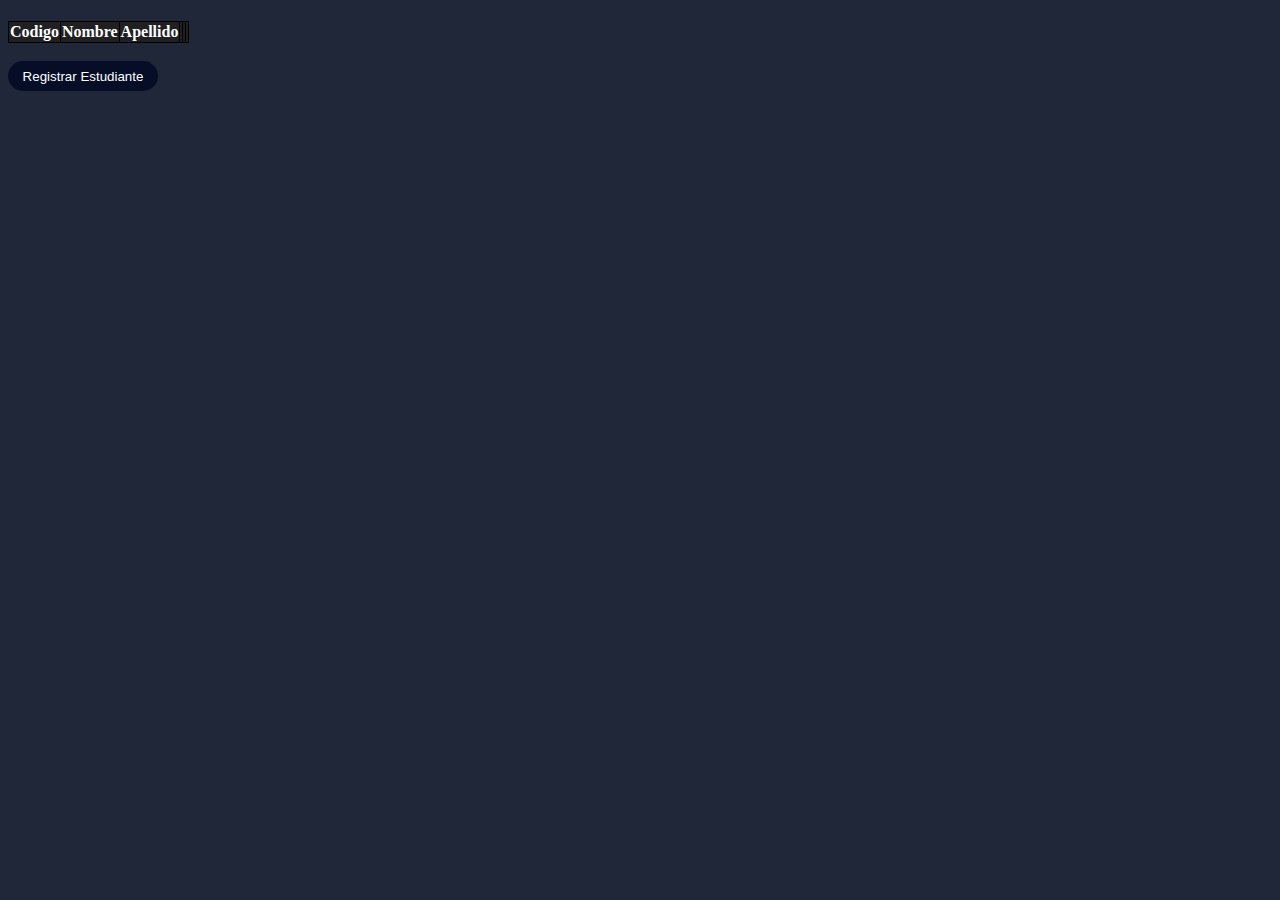
<file: index.html>
<!DOCTYPE html>
<html lang="es">

<head>
    <meta charset="UTF-8">
    <meta http-equiv="X-UA-Compatible" content="IE=edge">
    <meta name="viewport" content="width=device-width, initial-scale=1.0">
    <title>Estudiantes</title>
    <link rel="stylesheet" type="text/css" href="css/estilos.css">
    <link rel="stylesheet" href="css/bordes.css">
</head>

<body>
    <header>
        <h1 id="validarTitulo"></h1>
    </header>
    <main>
        <section>
            <table class="table-bordered" id="estudiantesTb">
                <thead class="table-encabezado">
                    <tr>
                        <th>Codigo</th>
                        <th>Nombre</th>
                        <th>Apellido</th>
                        <th></th><!-- Los tres espacios son para el boton modificar, eliminar y notas -->
                        <th></th>
                        <th></th>
                    </tr>
                </thead>
                <tbody class="table-content">

                </tbody>
            </table><br>
            <section>
                <button id="btnRegistrar">Registrar Estudiante</button>
            </section><br>
        </section>
        <section id="inputsContainer">
            <h3 id="titulo"></h3>
            <form>
                <label>
                    <span>Código: </span>
                    <input type="number" name="codigo" id="codigoId" min="1" required>
                </label><br><br>
                <label>
                    <span>Nombre: </span>
                    <input type="text" maxlength="150" name="nombres" id="nombresId" required>
                </label><br><br>
                <label>
                    <span>Apellido: </span>
                    <input type="text" maxlength="200" name="apellidos" id="apellidosId" required>
                </label><br><br>
                <button type="button" id="btnGuardar">Guardar</button>
            </form>
        </section>
    </main>
    <script src="https://ajax.googleapis.com/ajax/libs/jquery/3.6.4/jquery.min.js"></script>
    <script src="js/estudiantes.js"></script>
</body>

</html>
</file>
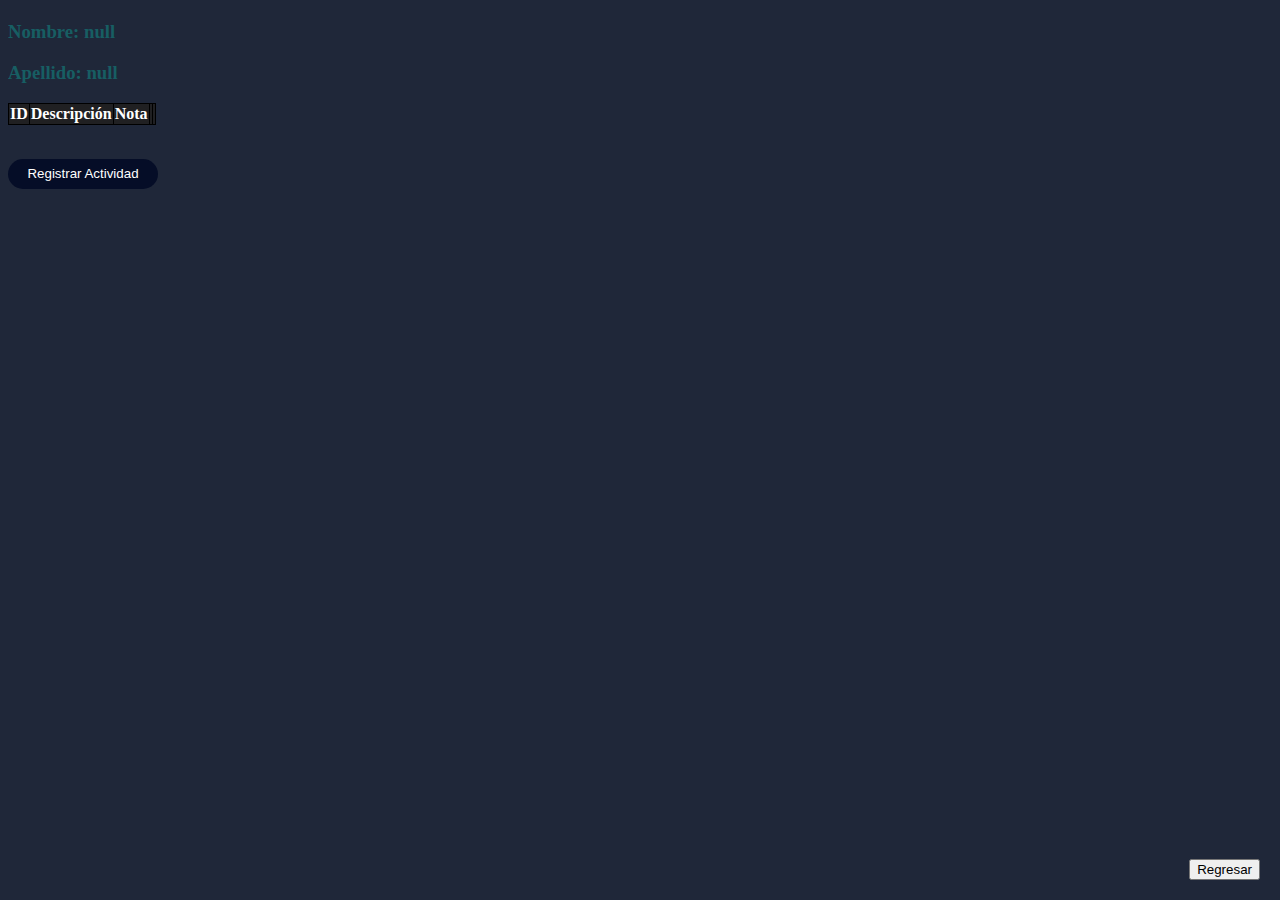
<file: actividades.html>
<!DOCTYPE html>
<html lang="es">

<head>
    <meta charset="UTF-8">
    <meta http-equiv="X-UA-Compatible" content="IE=edge">
    <meta name="viewport" content="width=device-width, initial-scale=1.0">
    <title>Actividades</title>
    <link rel="stylesheet" type="text/css" href="css/estilos.css">
    <link rel="stylesheet" href="css/bordes.css">
</head>

<body>
    <header>
        <h1 id="validarTexto"></h1>
    </header>
    <main>
        <h3 id="nombreText"></h3>
        <h3 id="apellidoText"></h3>
        <section>
            <table class="table-bordered" id="actividadesTb">
                <thead class="table-encabezado">
                    <tr>
                        <th>ID</th>
                        <th>Descripción</th>
                        <th>Nota</th>
                        <th></th><!-- Los dos espacios son para el boton modificar y eliminar-->
                        <th></th>
                    </tr>
                </thead>
                <tbody class="table-content">

                </tbody>
            </table><br>
            <p id="promedio"></p>
            <section>
                <button id="btnRegistrarAct">Registrar Actividad</button>
            </section><br>
        </section>
        <section id="inputsContainerAct">
            <h3 id="tituloAct"></h3>
            <form>
                <label>
                    <span>Descripción: </span>
                    <input type="text" name="descripcion" id="descripcionId" required>
                </label><br><br>
                <label>
                    <span>Nota: </span>
                    <input type="number" maxlength="200" name="nota" id="notaId" min="0" max="5" step="0.01" required>
                </label><br><br>
                <button type="button" id="btnGuardarAct">Guardar</button>
            </form>
        </section>
        <br><br>
        <button id="btnRegresar">Regresar</button>
    </main>
    <script src="https://ajax.googleapis.com/ajax/libs/jquery/3.6.4/jquery.min.js"></script>
    <script src="js/actividades.js"></script>
</body>

</html>
</file>
<file: css/estilos.css>
#inputsContainer{
    display: none;
    color: rgb(255, 255, 255);
}

#inputsContainerAct{
    display: none;
    color: rgb(255, 255, 255);
}

#btnRegresar{
    position: fixed;
    bottom: 20px;
    right: 20px;
}

#btnRegistrar{

    background-color: #050d27;
    border: 0px;
    height: 30px;
    width: 150px;
    color: #ffffff;
    border-radius: 15px;
    cursor: pointer;
}
    
#btnRegistrar:hover{ /*En un evento sirve para sombrear
        cuando el cursor de pasa sobre el elemento seleccionado*/
    background-color: #ffffff;
    border: 1px solid #03185e;
    color: #03185e;
}

#btnRegistrarAct{

    background-color: #050d27;
    border: 0px;
    height: 30px;
    width: 150px;
    color: #ffffff;
    border-radius: 15px;
    cursor: pointer;
}
    
#btnRegistrarAct:hover{
    background-color: #ffffff;
    border: 1px solid #03185e;
    color: #03185e;
}
</file>
<file: css/bordes.css>
body{
    background-color: #1F2739;
}

h1{
    color: #175e63;
}

h3{
    color: #175e63;
}

.table-bordered {
    border: 1px solid black;
    border-collapse: collapse;
}

.table-bordered th,
.table-bordered td {
    border: 1px solid black;
}

thead{
    background: rgba(32, 32, 32, 0.9);
}

.table-encabezado{
    color: rgb(255, 255, 255);
}

.border-input{
    border: 1px solid rgb(60, 105, 126);
}

.table-content{
    color: rgb(0, 0, 0);
    background-color: #556179;
}

.btnModificar{
    background: none;
  border: none;
  padding: 0;
  font: inherit;
  text-decoration: underline;
  color: rgb(0, 0, 0);
  cursor: pointer;
}

.btnEliminar{
    background: none;
  border: none;
  padding: 0;
  font: inherit;
  text-decoration: underline;
  color: rgb(0, 0, 0);
  cursor: pointer;
}

.btnNotas{
    background: none;
  border: none;
  padding: 0;
  font: inherit;
  text-decoration: underline;
  color: rgb(0, 0, 0);
  cursor: pointer;
}

.btnModificarAct{
    background: none;
  border: none;
  padding: 0;
  font: inherit;
  text-decoration: underline;
  color: rgb(0, 0, 0);
  cursor: pointer;
}

.btnEliminarAct{
    background: none;
  border: none;
  padding: 0;
  font: inherit;
  text-decoration: underline;
  color: rgb(0, 0, 0);
  cursor: pointer;
}
</file>
